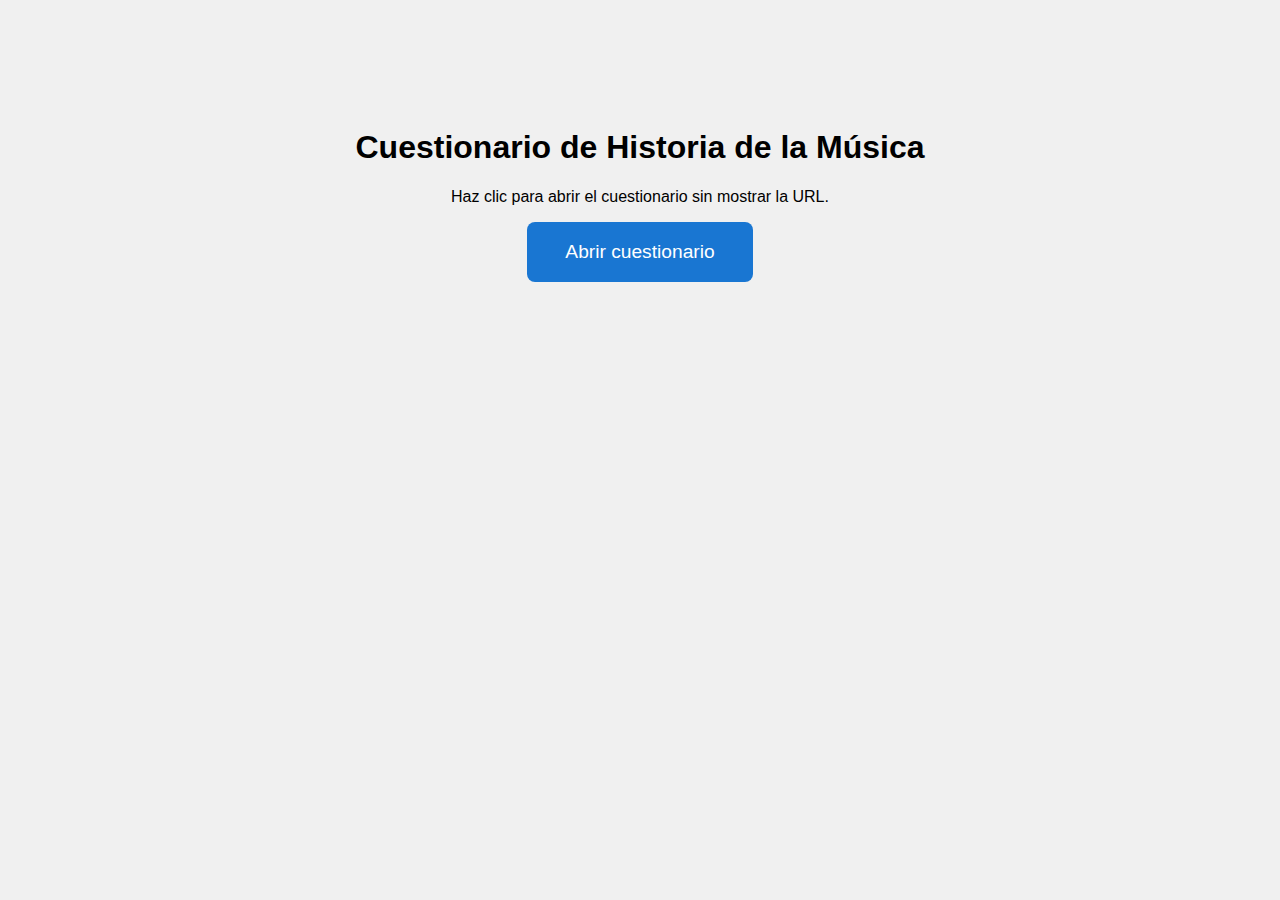
<file: presentacion.html>
<!DOCTYPE html>
<html>
<head>
  <meta charset="UTF-8">
  <title>Presentación en clase</title>
  <style>
    body {
      font-family: sans-serif;
      background: #f0f0f0;
      text-align: center;
      padding-top: 100px;
    }
    button {
      font-size: 1.2em;
      padding: 1em 2em;
      background-color: #1976d2;
      color: white;
      border: none;
      border-radius: 8px;
      cursor: pointer;
    }
    button:hover {
      background-color: #1565c0;
    }
  </style>
</head>
<body>
  <h1>Cuestionario de Historia de la Música</h1>
  <p>Haz clic para abrir el cuestionario sin mostrar la URL.</p>
  <button onclick="abrirCuestionario()">Abrir cuestionario</button>

  <script>
    function abrirCuestionario() {
      window.open(
        "https://cuestionario-musica.netlify.app/",
        "Cuestionario",
        "width=900,height=700,toolbar=no,menubar=no,scrollbars=no,resizable=no,location=no,status=no"
      );
    }
  </script>
</body>
</html>
</file>
